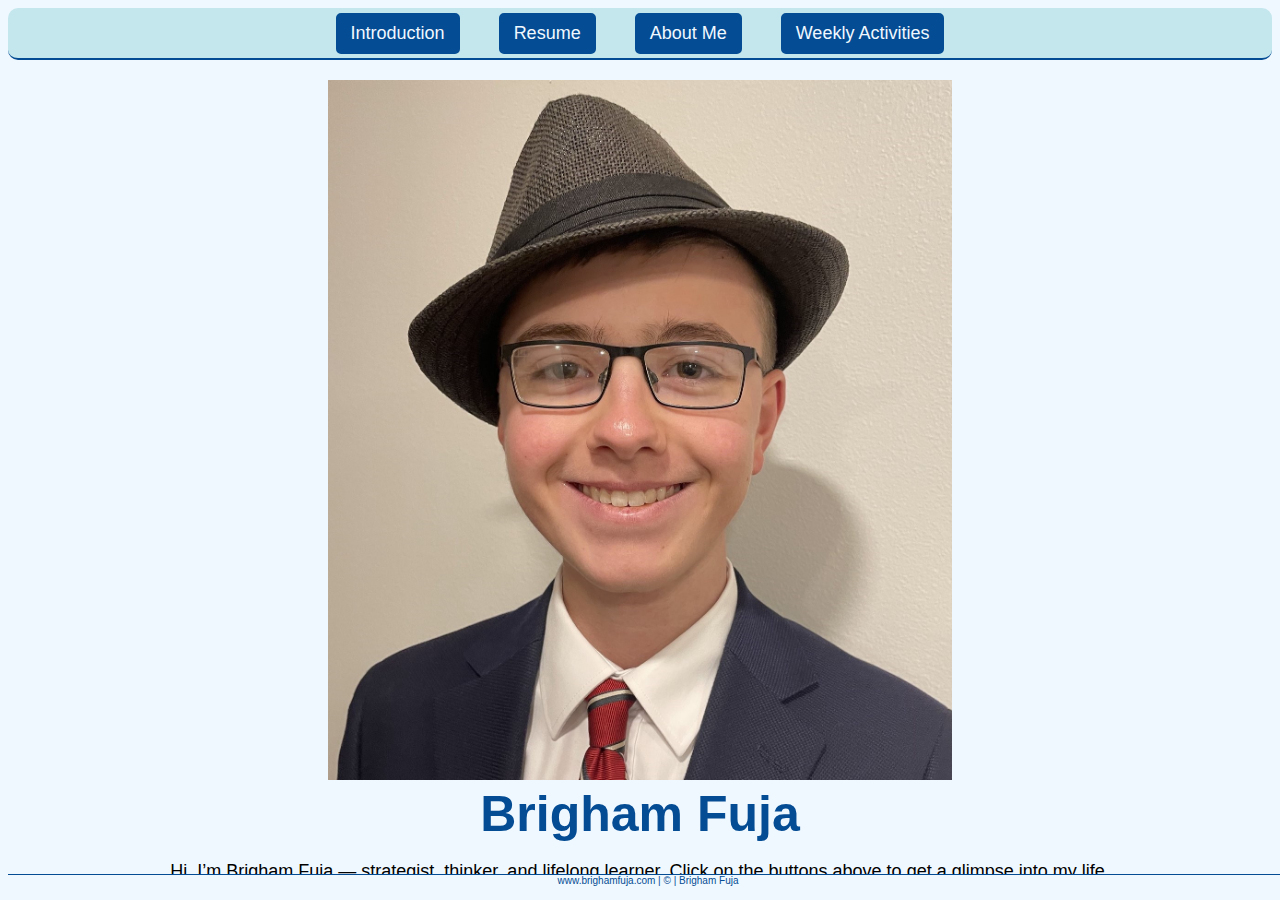
<file: index.html>
<!-- Brigham Fuja
    IS 201
    5/5/2025
-->

<!DOCTYPE html>
<html lang="en">
<head>
    <meta charset="UTF-8">
    <meta name="viewport" content="width=device-width, initial-scale=1.0">
    <title>Brigham Fuja</title>
    <link rel="stylesheet" href="Style/Style.CSS">
</head>
<body>

    <div class="navigationbar">
        <a href="#">Introduction</a>
        <a href="Pages/resume.html">Resume</a>
        <a href="Pages/aboutme.html">About Me</a>
        <a href="Pages/weeklyactivities.html">Weekly Activities</a>
    </div>

    <img src="Media/Brigham Formal Fedora.jpg" height="700px" alt="Brigham Wearing Fedora and Suit">

    <h1>Brigham Fuja</h1>
    <p style="text-align: center;"> Hi, I’m Brigham Fuja — strategist, thinker, and lifelong learner. Click on the buttons above to get a glimpse into my life.</p>

    <p class="footer">www.brighamfuja.com | &copy; | Brigham Fuja</p>
</body>
</html>
</file>
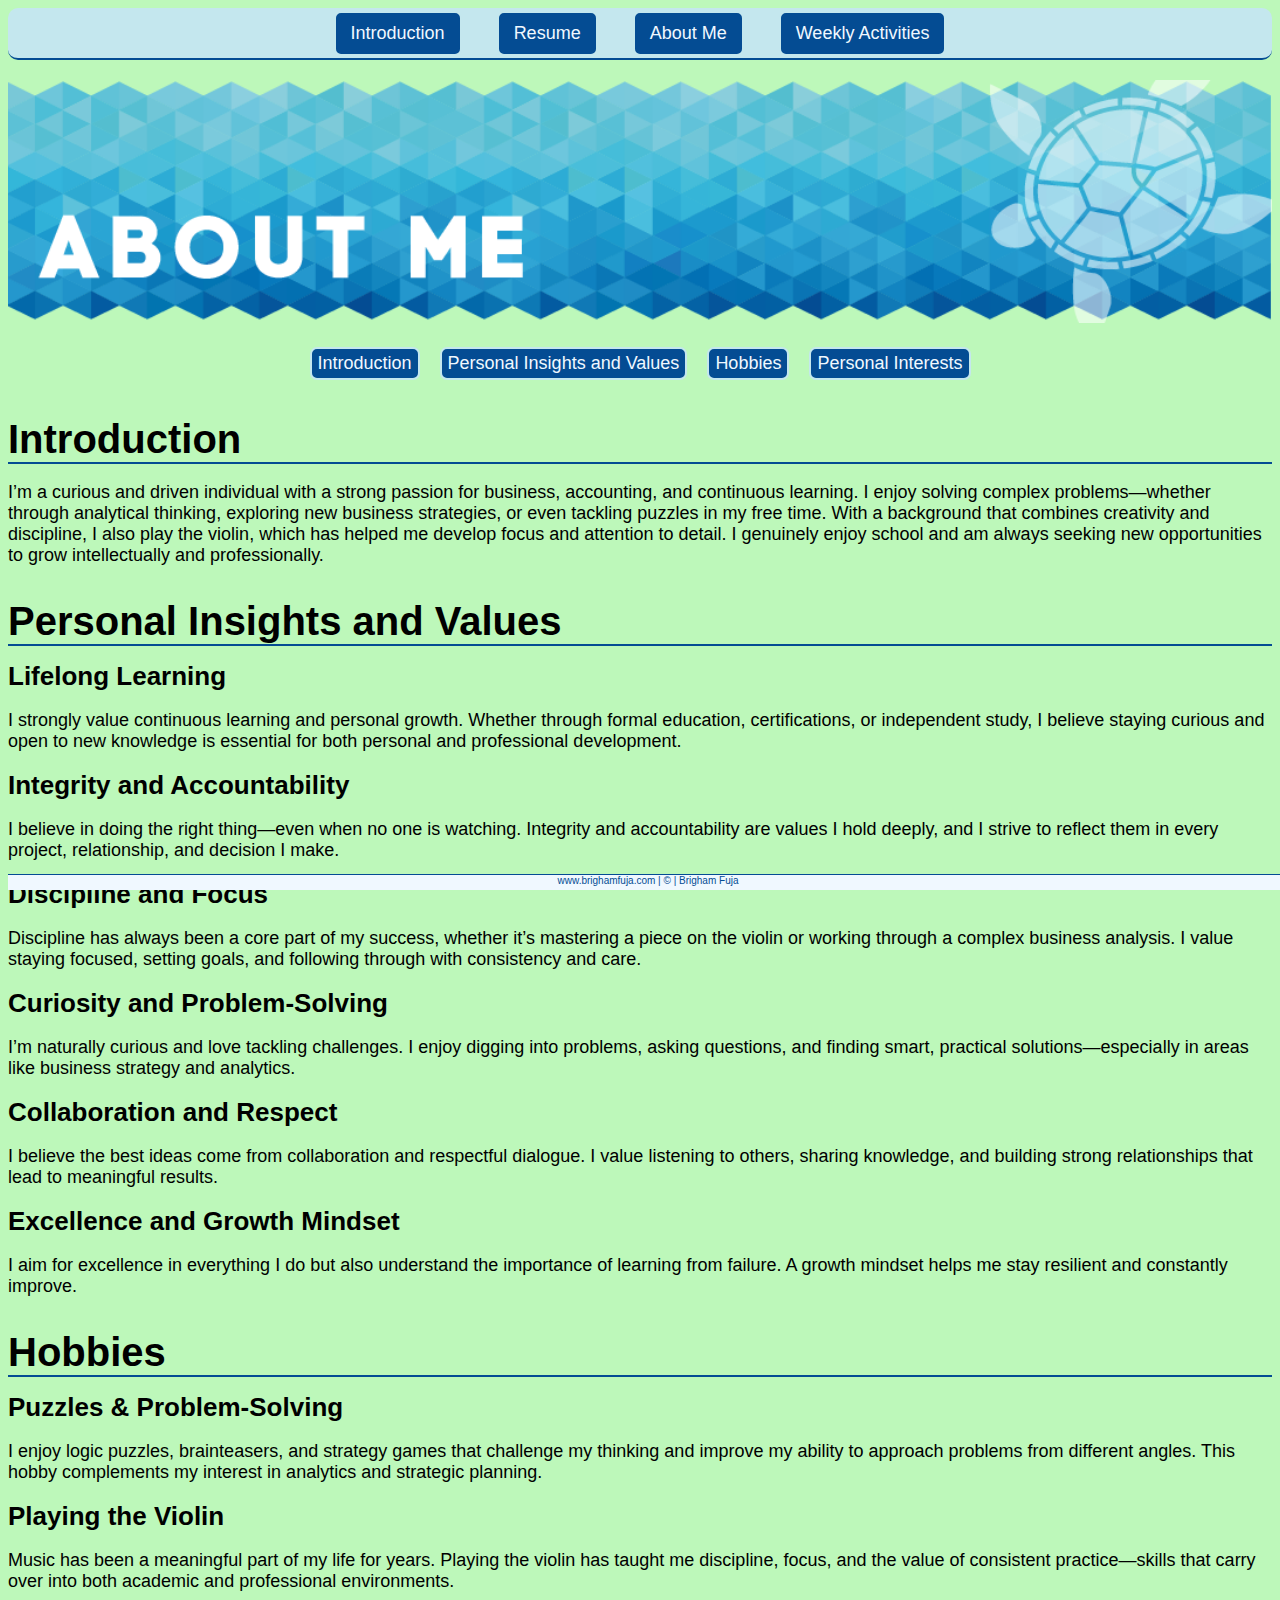
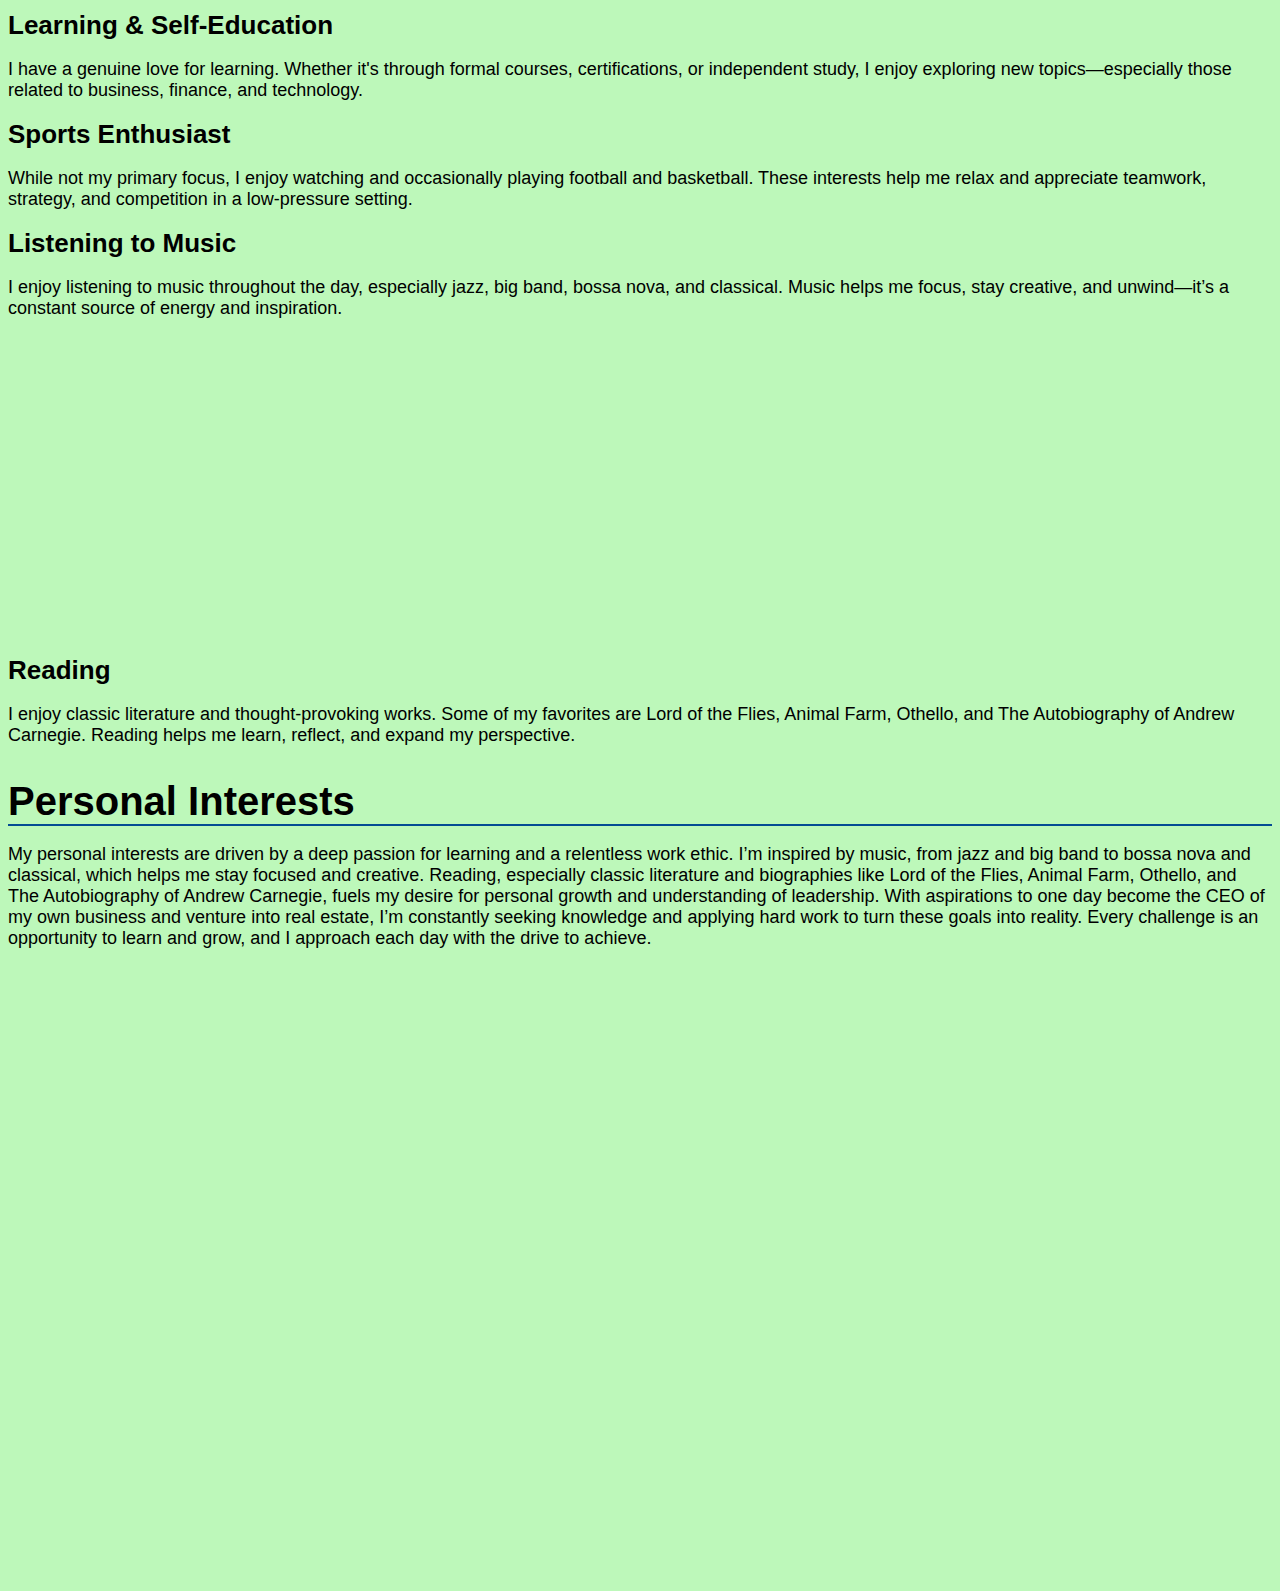
<file: aboutme.html>
<!DOCTYPE html>
<html lang="en">
<head>
    <meta charset="UTF-8">
    <meta name="viewport" content="width=device-width, initial-scale=1.0">
    <title>About Me</title>
    <link rel="stylesheet" href="../Style/Style.CSS">
</head>
<body class="bggreen">
    
    <div class="navigationbar">
        <a href="../index.html">Introduction</a>
        <a href="resume.html">Resume</a>
        <a href="#">About Me</a>
        <a href="weeklyactivities.html">Weekly Activities</a>
    </div>

    <img src="../Media/Amazing Blue About Me.png" width="100%" alt="about me blue banner with turtle">

    <div class="onpagebar" style="padding-top:20px;">
        <a href="#INTRO" class="onpagelinks">Introduction</a>
        <a href="#PIV" class="onpagelinks">Personal Insights and Values</a>
        <a href="#HOB" class="onpagelinks">Hobbies</a>
        <a href="#PI" class="onpagelinks">Personal Interests</a>
    </div>

    <h2 id="INTRO">Introduction</h2>
    <p>
        I’m a curious and driven individual with a strong passion for business, accounting, and continuous learning. I enjoy solving complex problems—whether through analytical thinking, exploring new business strategies, or even tackling puzzles in my free time. With a background that combines creativity and discipline, I also play the violin, which has helped me develop focus and attention to detail. I genuinely enjoy school and am always seeking new opportunities to grow intellectually and professionally.
    </p>

    <h2 id="PIV">Personal Insights and Values</h2>
    <h4>Lifelong Learning</h4>
    <p>
        I strongly value continuous learning and personal growth. Whether through formal education, certifications, or independent study, I believe staying curious and open to new knowledge is essential for both personal and professional development.
    </p>
    <h4>Integrity and Accountability</h4>
    <p>
        I believe in doing the right thing—even when no one is watching. Integrity and accountability are values I hold deeply, and I strive to reflect them in every project, relationship, and decision I make.
    </p>
    <h4>Discipline and Focus</h4>
    <p>
        Discipline has always been a core part of my success, whether it’s mastering a piece on the violin or working through a complex business analysis. I value staying focused, setting goals, and following through with consistency and care.
    </p>
    <h4>Curiosity and Problem-Solving</h4>
    <p>
        I’m naturally curious and love tackling challenges. I enjoy digging into problems, asking questions, and finding smart, practical solutions—especially in areas like business strategy and analytics.
    </p>
    <h4>Collaboration and Respect</h4>
    <p>
        I believe the best ideas come from collaboration and respectful dialogue. I value listening to others, sharing knowledge, and building strong relationships that lead to meaningful results.
    </p>
    <h4>Excellence and Growth Mindset</h4>
    <p>
        I aim for excellence in everything I do but also understand the importance of learning from failure. A growth mindset helps me stay resilient and constantly improve.
    </p>

    <h2 id="HOB">Hobbies</h2>
    <h4>Puzzles & Problem-Solving</h4>
    <p>
        I enjoy logic puzzles, brainteasers, and strategy games that challenge my thinking and improve my ability to approach problems from different angles. This hobby complements my interest in analytics and strategic planning.
    </p>
    <h4>Playing the Violin</h4>
    <p>
        Music has been a meaningful part of my life for years. Playing the violin has taught me discipline, focus, and the value of consistent practice—skills that carry over into both academic and professional environments.
    </p>
    <h4>Learning & Self-Education</h4>
    <p>
        I have a genuine love for learning. Whether it's through formal courses, certifications, or independent study, I enjoy exploring new topics—especially those related to business, finance, and technology.
    </p>
    <h4>Sports Enthusiast</h4>
    <p>
        While not my primary focus, I enjoy watching and occasionally playing football and basketball. These interests help me relax and appreciate teamwork, strategy, and competition in a low-pressure setting.
    </p>
    <h4>Listening to Music</h4>
    <p>
        I enjoy listening to music throughout the day, especially jazz, big band, bossa nova, and classical. Music helps me focus, stay creative, and unwind—it’s a constant source of energy and inspiration.
    </p>

    <iframe style="display: block; margin-left: auto; margin-right: auto; margin-top: 0;"width="560" height="315" src="https://www.youtube.com/embed/SLonqHOrzYo?si=gjG4v5dcQlb9a_wA" title="YouTube video player" frameborder="0" allow="accelerometer; autoplay; clipboard-write; encrypted-media; gyroscope; picture-in-picture; web-share" referrerpolicy="strict-origin-when-cross-origin" allowfullscreen></iframe>

    <h4>Reading</h4>
    <p>
        I enjoy classic literature and thought-provoking works. Some of my favorites are Lord of the Flies, Animal Farm, Othello, and The Autobiography of Andrew Carnegie. Reading helps me learn, reflect, and expand my perspective.
    </p>

    <h2 id="PI">Personal Interests</h2>
    <p>
        My personal interests are driven by a deep passion for learning and a relentless work ethic. I’m inspired by music, from jazz and big band to bossa nova and classical, which helps me stay focused and creative. Reading, especially classic literature and biographies like Lord of the Flies, Animal Farm, Othello, and The Autobiography of Andrew Carnegie, fuels my desire for personal growth and understanding of leadership. With aspirations to one day become the CEO of my own business and venture into real estate, I’m constantly seeking knowledge and applying hard work to turn these goals into reality. Every challenge is an opportunity to learn and grow, and I approach each day with the drive to achieve.
    </p>

    <p>&nbsp;</p>
    <p>&nbsp;</p>
    <p>&nbsp;</p>
    <p>&nbsp;</p>
    <p>&nbsp;</p>
    <p>&nbsp;</p>
    <p>&nbsp;</p>
    <p>&nbsp;</p>
    <p>&nbsp;</p>
    <p>&nbsp;</p>
    <p>&nbsp;</p>
    <p>&nbsp;</p>
    <p>&nbsp;</p>
    <p>&nbsp;</p>
    <p>&nbsp;</p>
    <p>&nbsp;</p>

    <p class="footer">www.brighamfuja.com | &copy; | Brigham Fuja</p>
</body>
</html>
</file>
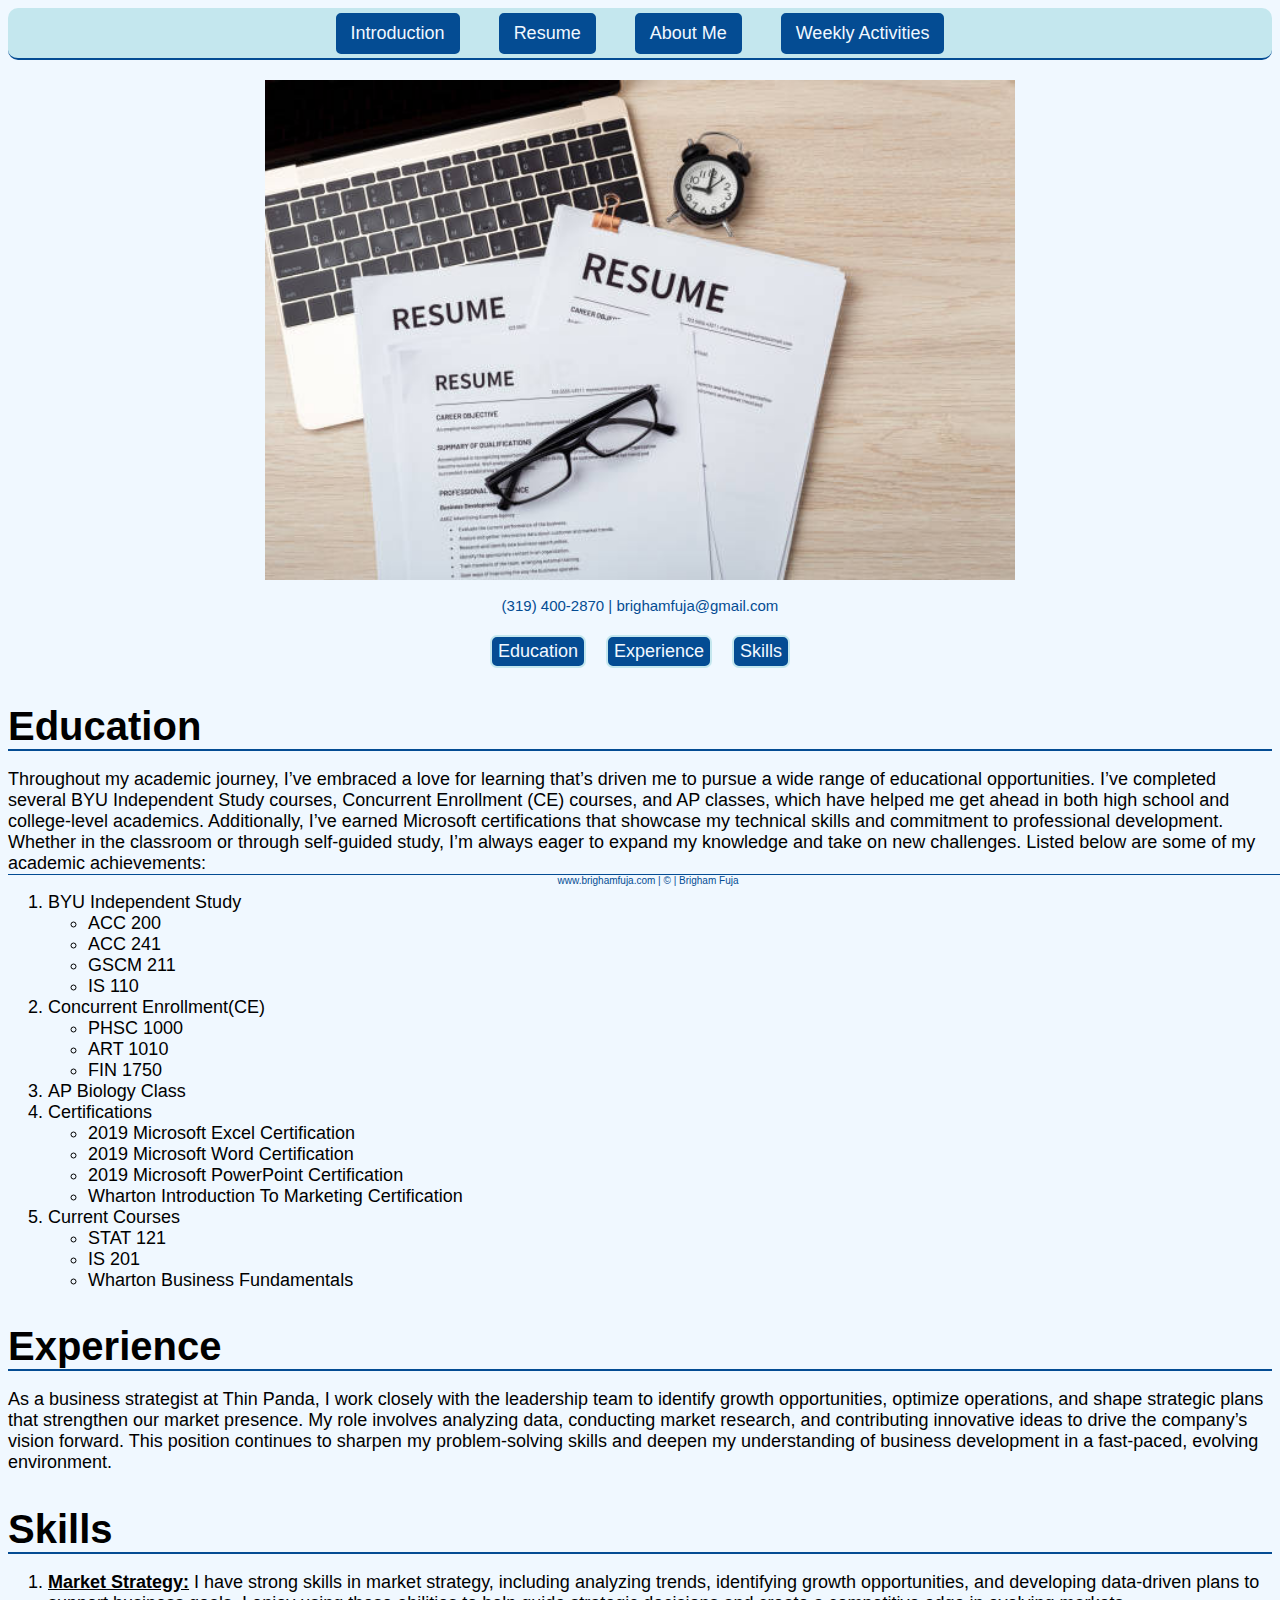
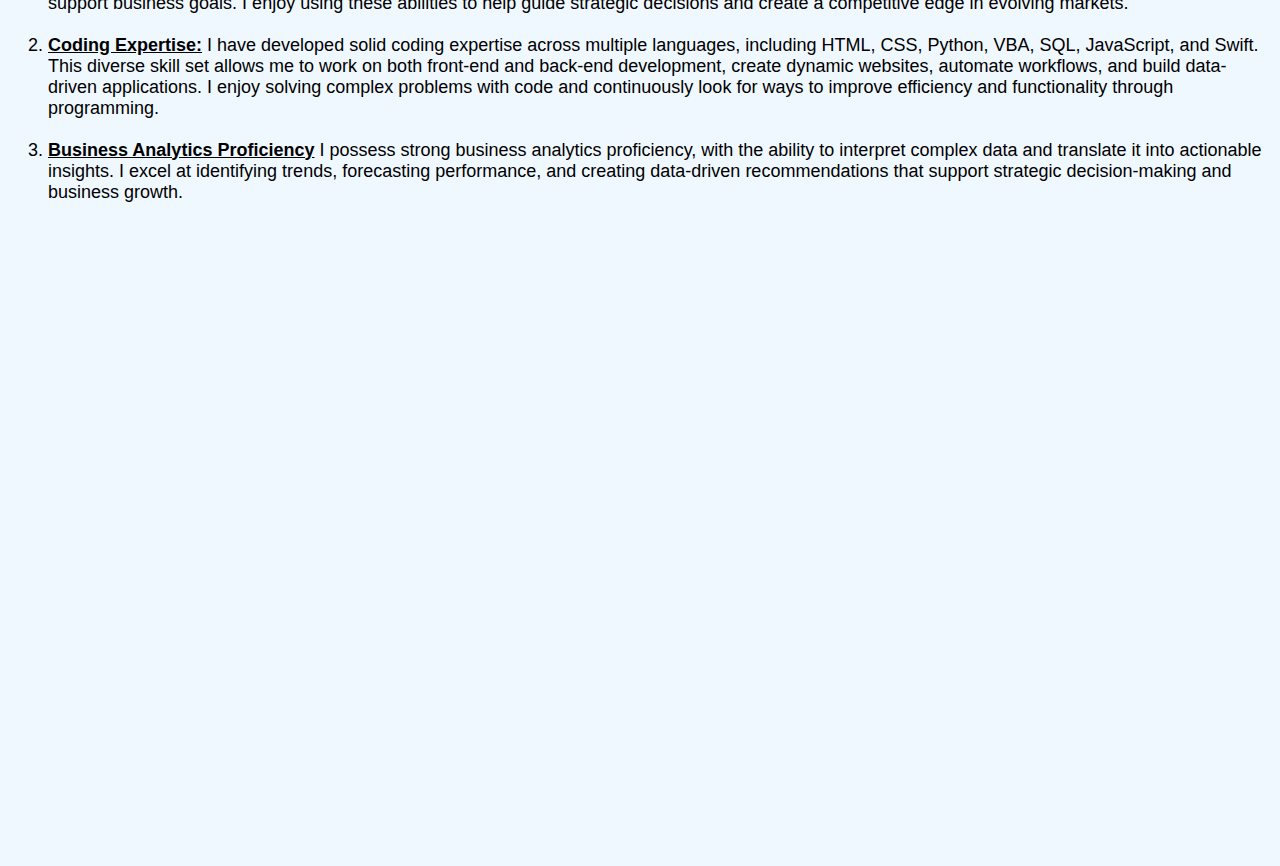
<file: resume.html>
<!DOCTYPE html>
<html lang="en">
<head>
    <meta charset="UTF-8">
    <meta name="viewport" content="width=device-width, initial-scale=1.0">
    <title>Resume</title>
    <link rel="stylesheet" href="../Style/Style.CSS">
</head>
<body>

    <div class="navigationbar">
        <a href="../index.html">Introduction</a>
        <a href="#">Resume</a>
        <a href="aboutme.html">About Me</a>
        <a href="weeklyactivities.html">Weekly Activities</a>
    </div>

    <img src="../Media/Resume Picture.jpg" height="500" alt="Manila Folder">

    <p class="contactinformation">(319) 400-2870 | brighamfuja@gmail.com</p>
    
    <div class="onpagebar">
        <a href="#EDU" class="onpagelinks">Education</a>
        <a href="#EXP" class="onpagelinks">Experience</a>
        <a href="#SKI" class="onpagelinks">Skills</a>
    </div>
    
    <h2 id="EDU">Education</h2>
    <p>
        Throughout my academic journey, I’ve embraced a love for learning that’s driven me to pursue a wide range of educational opportunities. I’ve completed several BYU Independent Study courses, Concurrent Enrollment (CE) courses, and AP classes, which have helped me get ahead in both high school and college-level academics. Additionally, I’ve earned Microsoft certifications that showcase my technical skills and commitment to professional development. Whether in the classroom or through self-guided study, I’m always eager to expand my knowledge and take on new challenges. Listed below are some of my academic achievements:
    </p>

    <ol>
        <li>BYU Independent Study</li>
            <ul>
                <li>ACC 200</li>
                <li>ACC 241</li>
                <li>GSCM 211</li>
                <li>IS 110</li>
            </ul>
        <li>Concurrent Enrollment(CE)</li>
            <ul>
                <li>PHSC 1000</li>
                <li>ART 1010</li>
                <li>FIN 1750</li>
            </ul>
        <li>AP Biology Class</li>
        <li>Certifications</li>
            <ul>
                <li>2019 Microsoft Excel Certification</li>
                <li>2019 Microsoft Word Certification</li>
                <li>2019 Microsoft PowerPoint Certification</li>
                <li>Wharton Introduction To Marketing Certification</li>
            </ul>
        <li>Current Courses</li>
            <ul>
                <li>STAT 121</li>
                <li>IS 201</li>
                <li>Wharton Business Fundamentals</li>
            </ul>
    </ol>

    <h2 id="EXP">Experience</h2>
    <p>
        As a business strategist at Thin Panda, I work closely with the leadership team to identify growth opportunities, optimize operations, and shape strategic plans that strengthen our market presence. My role involves analyzing data, conducting market research, and contributing innovative ideas to drive the company’s vision forward. This position continues to sharpen my problem-solving skills and deepen my understanding of business development in a fast-paced, evolving environment.
    </p>

    <h2 id="SKI">Skills</h2>
    <ol>
        <li><span style="font-weight: bold; text-decoration: underline;">Market Strategy:</span> I have strong skills in market strategy, including analyzing trends, identifying growth opportunities, and developing data-driven plans to support business goals. I enjoy using these abilities to help guide strategic decisions and create a competitive edge in evolving markets.</li><br>
        <li><span style="font-weight: bold; text-decoration: underline;">Coding Expertise:</span> I have developed solid coding expertise across multiple languages, including HTML, CSS, Python, VBA, SQL, JavaScript, and Swift. This diverse skill set allows me to work on both front-end and back-end development, create dynamic websites, automate workflows, and build data-driven applications. I enjoy solving complex problems with code and continuously look for ways to improve efficiency and functionality through programming.</li><br>
        <li><span style="font-weight: bold; text-decoration: underline;">Business Analytics Proficiency</span> I possess strong business analytics proficiency, with the ability to interpret complex data and translate it into actionable insights. I excel at identifying trends, forecasting performance, and creating data-driven recommendations that support strategic decision-making and business growth.</li><br>
    </ol>

    <p>&nbsp;</p>
    <p>&nbsp;</p>
    <p>&nbsp;</p>
    <p>&nbsp;</p>
    <p>&nbsp;</p>
    <p>&nbsp;</p>
    <p>&nbsp;</p>
    <p>&nbsp;</p>
    <p>&nbsp;</p>
    <p>&nbsp;</p>
    <p>&nbsp;</p>
    <p>&nbsp;</p>
    <p>&nbsp;</p>
    <p>&nbsp;</p>
    <p>&nbsp;</p>
    <p>&nbsp;</p>

    <p class="footer">www.brighamfuja.com | &copy; | Brigham Fuja</p>
</body>
</html>
</file>
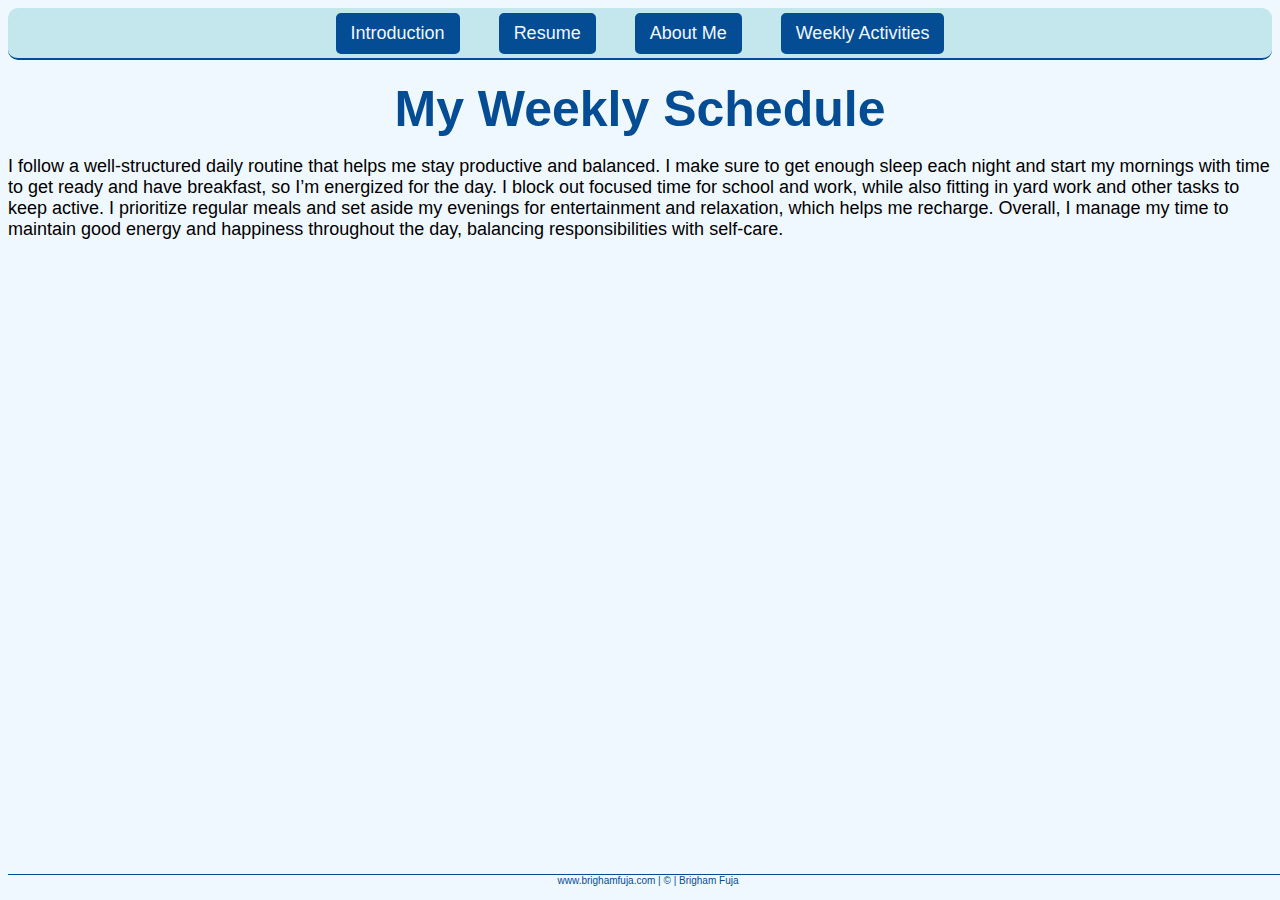
<file: weeklyactivities.html>
<!DOCTYPE html>
<html lang="en">
<head>
    <meta charset="UTF-8">
    <meta name="viewport" content="width=device-width, initial-scale=1.0">
    <title>Daily Schedule</title>
    <link rel="stylesheet" href="../Style/Style.CSS">
</head>
<body>

    <div class="navigationbar">
        <a href="../index.html">Introduction</a>
        <a href="resume.html">Resume</a>
        <a href="aboutme.html">About Me</a>
        <a href="#">Weekly Activities</a>
    </div>

    <h1>My Weekly Schedule</h1>

    <p>
        I follow a well-structured daily routine that helps me stay productive and balanced. I make sure to get enough sleep each night and start my mornings with time to get ready and have breakfast, so I’m energized for the day. I block out focused time for school and work, while also fitting in yard work and other tasks to keep active. I prioritize regular meals and set aside my evenings for entertainment and relaxation, which helps me recharge. Overall, I manage my time to maintain good energy and happiness throughout the day, balancing responsibilities with self-care.
    </p>

    <div class='tableauPlaceholder' id='viz1749330416640' style='position: relative'>
        <noscript>
            <a href='#'>
                <img alt='Weekly Schedule ' src='https:&#47;&#47;public.tableau.com&#47;static&#47;images&#47;We&#47;WeeklySchedule_17493302411110&#47;WeeklySchedule&#47;1_rss.png' style='border: none' />
            </a>
        </noscript>
        <object class='tableauViz'  style='display:none;'><param name='host_url' value='https%3A%2F%2Fpublic.tableau.com%2F' /> 
            <param name='embed_code_version' value='3' /> <param name='site_root' value='' />
            <param name='name' value='WeeklySchedule_17493302411110&#47;WeeklySchedule' />
            <param name='tabs' value='no' /><param name='toolbar' value='yes' />
            <param name='static_image' value='https:&#47;&#47;public.tableau.com&#47;static&#47;images&#47;We&#47;WeeklySchedule_17493302411110&#47;WeeklySchedule&#47;1.png' />
            <param name='animate_transition' value='yes' /><param name='display_static_image' value='yes' />
            <param name='display_spinner' value='yes' /><param name='display_overlay' value='yes' />
            <param name='display_count' value='yes' /><param name='language' value='en-US' />
            <param name='filter' value='publish=yes' />
        </object>
    </div>                
    <script type='text/javascript'>                    
        var divElement = document.getElementById('viz1749330416640');                    
        var vizElement = divElement.getElementsByTagName('object')[0];                    
        vizElement.style.width='100%';vizElement.style.height=(divElement.offsetWidth*0.75)+'px';                    
        var scriptElement = document.createElement('script');                    
        scriptElement.src = 'https://public.tableau.com/javascripts/api/viz_v1.js';                    
        vizElement.parentNode.insertBefore(scriptElement, vizElement);                
    </script>
</div>

<br>
<br>

    <p class="footer">www.brighamfuja.com | &copy; | Brigham Fuja</p>
</body>
</html>
</file>
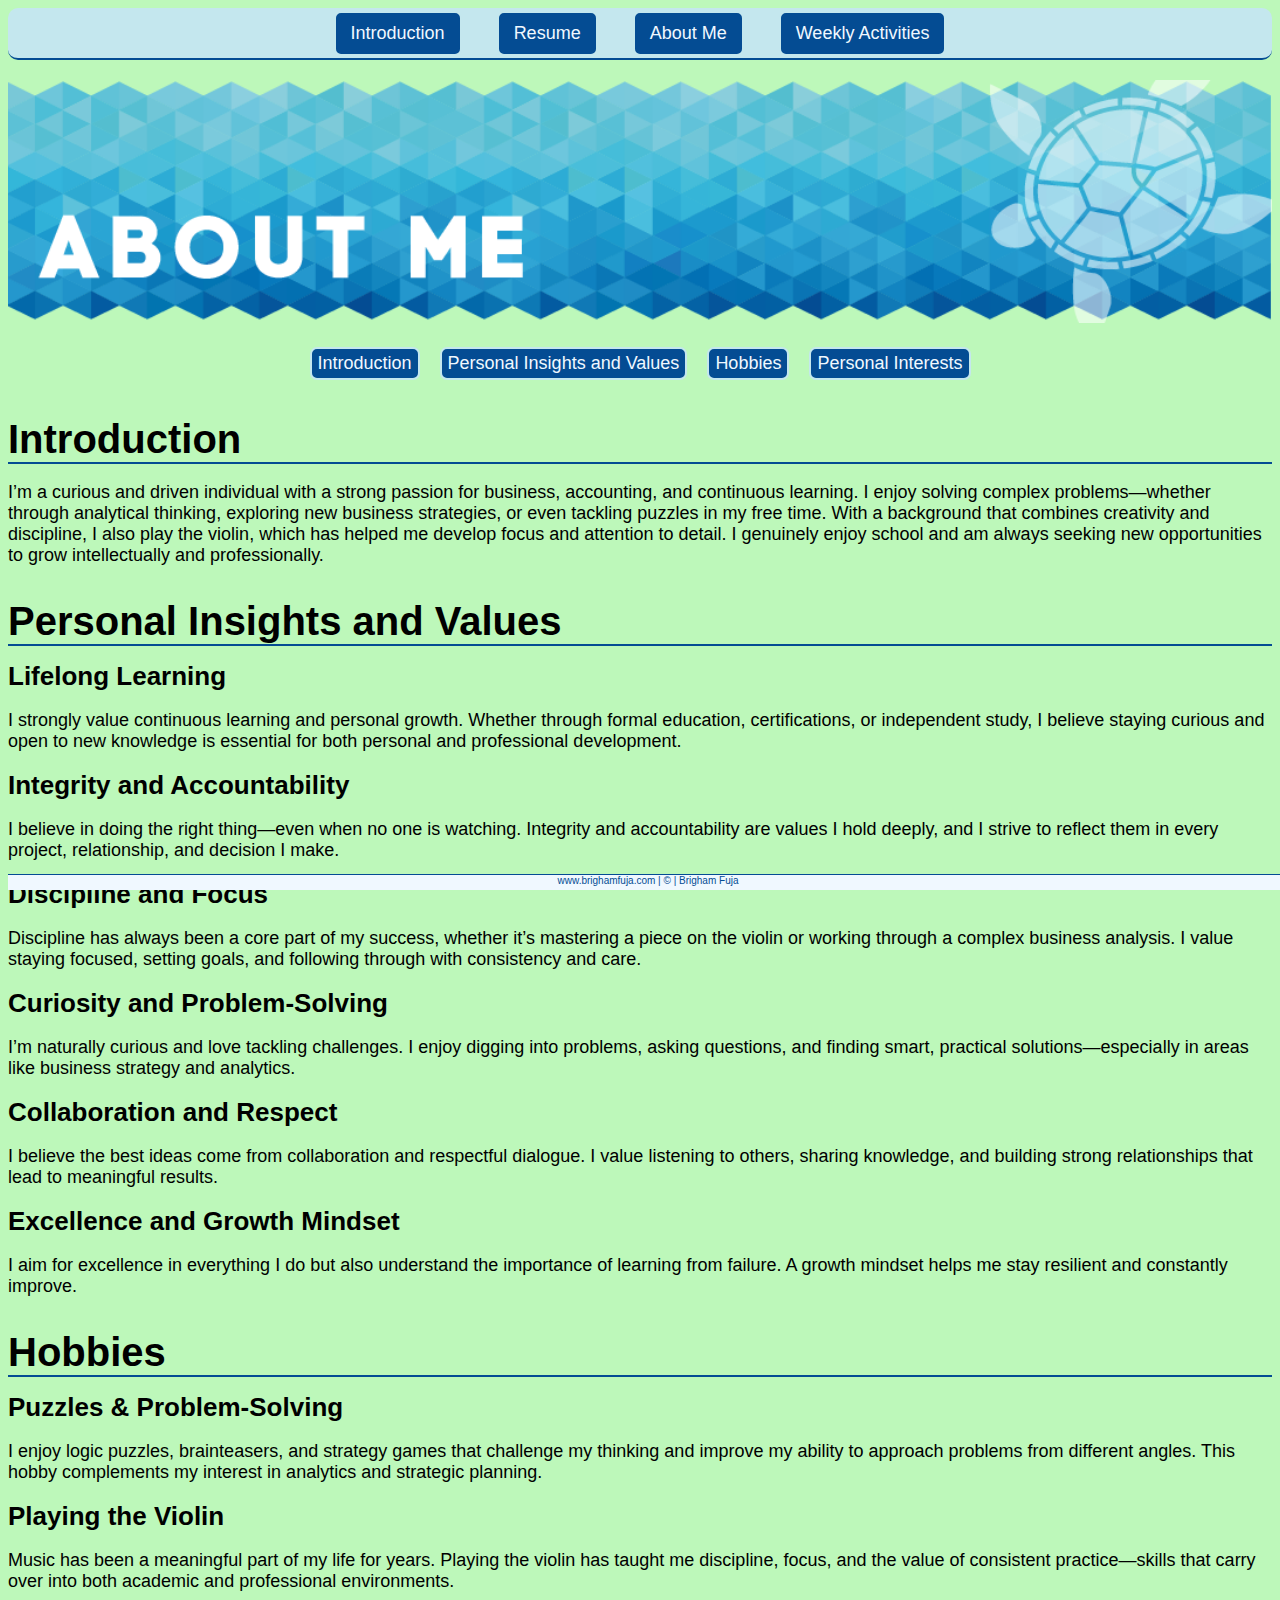
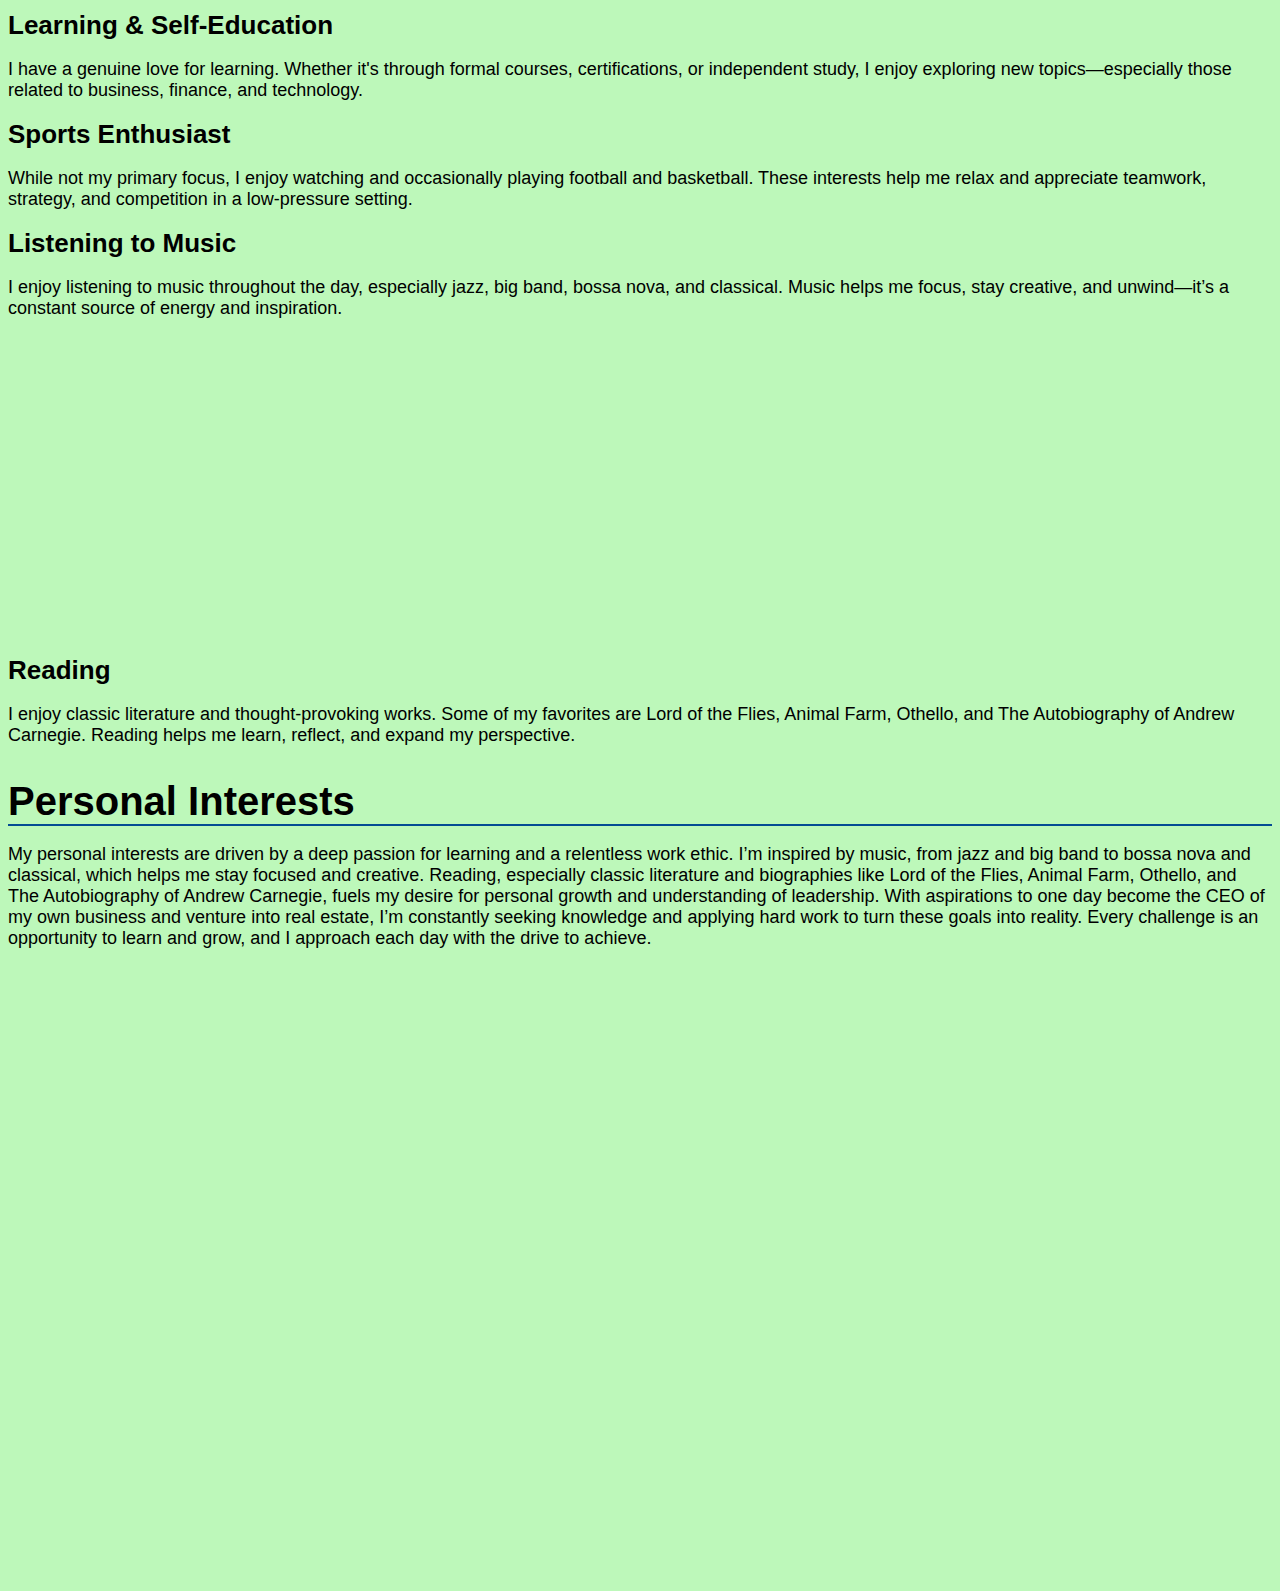
<file: Pages/aboutme.html>
<!DOCTYPE html>
<html lang="en">
<head>
    <meta charset="UTF-8">
    <meta name="viewport" content="width=device-width, initial-scale=1.0">
    <title>About Me</title>
    <link rel="stylesheet" href="../Style/Style.CSS">
</head>
<body class="bggreen">
    
    <div class="navigationbar">
        <a href="../index.html">Introduction</a>
        <a href="resume.html">Resume</a>
        <a href="#">About Me</a>
        <a href="weeklyactivities.html">Weekly Activities</a>
    </div>

    <img src="../Media/Amazing Blue About Me.png" width="100%" alt="about me blue banner with turtle">

    <div class="onpagebar" style="padding-top:20px;">
        <a href="#INTRO" class="onpagelinks">Introduction</a>
        <a href="#PIV" class="onpagelinks">Personal Insights and Values</a>
        <a href="#HOB" class="onpagelinks">Hobbies</a>
        <a href="#PI" class="onpagelinks">Personal Interests</a>
    </div>

    <h2 id="INTRO">Introduction</h2>
    <p>
        I’m a curious and driven individual with a strong passion for business, accounting, and continuous learning. I enjoy solving complex problems—whether through analytical thinking, exploring new business strategies, or even tackling puzzles in my free time. With a background that combines creativity and discipline, I also play the violin, which has helped me develop focus and attention to detail. I genuinely enjoy school and am always seeking new opportunities to grow intellectually and professionally.
    </p>

    <h2 id="PIV">Personal Insights and Values</h2>
    <h4>Lifelong Learning</h4>
    <p>
        I strongly value continuous learning and personal growth. Whether through formal education, certifications, or independent study, I believe staying curious and open to new knowledge is essential for both personal and professional development.
    </p>
    <h4>Integrity and Accountability</h4>
    <p>
        I believe in doing the right thing—even when no one is watching. Integrity and accountability are values I hold deeply, and I strive to reflect them in every project, relationship, and decision I make.
    </p>
    <h4>Discipline and Focus</h4>
    <p>
        Discipline has always been a core part of my success, whether it’s mastering a piece on the violin or working through a complex business analysis. I value staying focused, setting goals, and following through with consistency and care.
    </p>
    <h4>Curiosity and Problem-Solving</h4>
    <p>
        I’m naturally curious and love tackling challenges. I enjoy digging into problems, asking questions, and finding smart, practical solutions—especially in areas like business strategy and analytics.
    </p>
    <h4>Collaboration and Respect</h4>
    <p>
        I believe the best ideas come from collaboration and respectful dialogue. I value listening to others, sharing knowledge, and building strong relationships that lead to meaningful results.
    </p>
    <h4>Excellence and Growth Mindset</h4>
    <p>
        I aim for excellence in everything I do but also understand the importance of learning from failure. A growth mindset helps me stay resilient and constantly improve.
    </p>

    <h2 id="HOB">Hobbies</h2>
    <h4>Puzzles & Problem-Solving</h4>
    <p>
        I enjoy logic puzzles, brainteasers, and strategy games that challenge my thinking and improve my ability to approach problems from different angles. This hobby complements my interest in analytics and strategic planning.
    </p>
    <h4>Playing the Violin</h4>
    <p>
        Music has been a meaningful part of my life for years. Playing the violin has taught me discipline, focus, and the value of consistent practice—skills that carry over into both academic and professional environments.
    </p>
    <h4>Learning & Self-Education</h4>
    <p>
        I have a genuine love for learning. Whether it's through formal courses, certifications, or independent study, I enjoy exploring new topics—especially those related to business, finance, and technology.
    </p>
    <h4>Sports Enthusiast</h4>
    <p>
        While not my primary focus, I enjoy watching and occasionally playing football and basketball. These interests help me relax and appreciate teamwork, strategy, and competition in a low-pressure setting.
    </p>
    <h4>Listening to Music</h4>
    <p>
        I enjoy listening to music throughout the day, especially jazz, big band, bossa nova, and classical. Music helps me focus, stay creative, and unwind—it’s a constant source of energy and inspiration.
    </p>

    <iframe style="display: block; margin-left: auto; margin-right: auto; margin-top: 0;"width="560" height="315" src="https://www.youtube.com/embed/SLonqHOrzYo?si=gjG4v5dcQlb9a_wA" title="YouTube video player" frameborder="0" allow="accelerometer; autoplay; clipboard-write; encrypted-media; gyroscope; picture-in-picture; web-share" referrerpolicy="strict-origin-when-cross-origin" allowfullscreen></iframe>

    <h4>Reading</h4>
    <p>
        I enjoy classic literature and thought-provoking works. Some of my favorites are Lord of the Flies, Animal Farm, Othello, and The Autobiography of Andrew Carnegie. Reading helps me learn, reflect, and expand my perspective.
    </p>

    <h2 id="PI">Personal Interests</h2>
    <p>
        My personal interests are driven by a deep passion for learning and a relentless work ethic. I’m inspired by music, from jazz and big band to bossa nova and classical, which helps me stay focused and creative. Reading, especially classic literature and biographies like Lord of the Flies, Animal Farm, Othello, and The Autobiography of Andrew Carnegie, fuels my desire for personal growth and understanding of leadership. With aspirations to one day become the CEO of my own business and venture into real estate, I’m constantly seeking knowledge and applying hard work to turn these goals into reality. Every challenge is an opportunity to learn and grow, and I approach each day with the drive to achieve.
    </p>

    <p>&nbsp;</p>
    <p>&nbsp;</p>
    <p>&nbsp;</p>
    <p>&nbsp;</p>
    <p>&nbsp;</p>
    <p>&nbsp;</p>
    <p>&nbsp;</p>
    <p>&nbsp;</p>
    <p>&nbsp;</p>
    <p>&nbsp;</p>
    <p>&nbsp;</p>
    <p>&nbsp;</p>
    <p>&nbsp;</p>
    <p>&nbsp;</p>
    <p>&nbsp;</p>
    <p>&nbsp;</p>

    <p class="footer">www.brighamfuja.com | &copy; | Brigham Fuja</p>
</body>
</html>
</file>
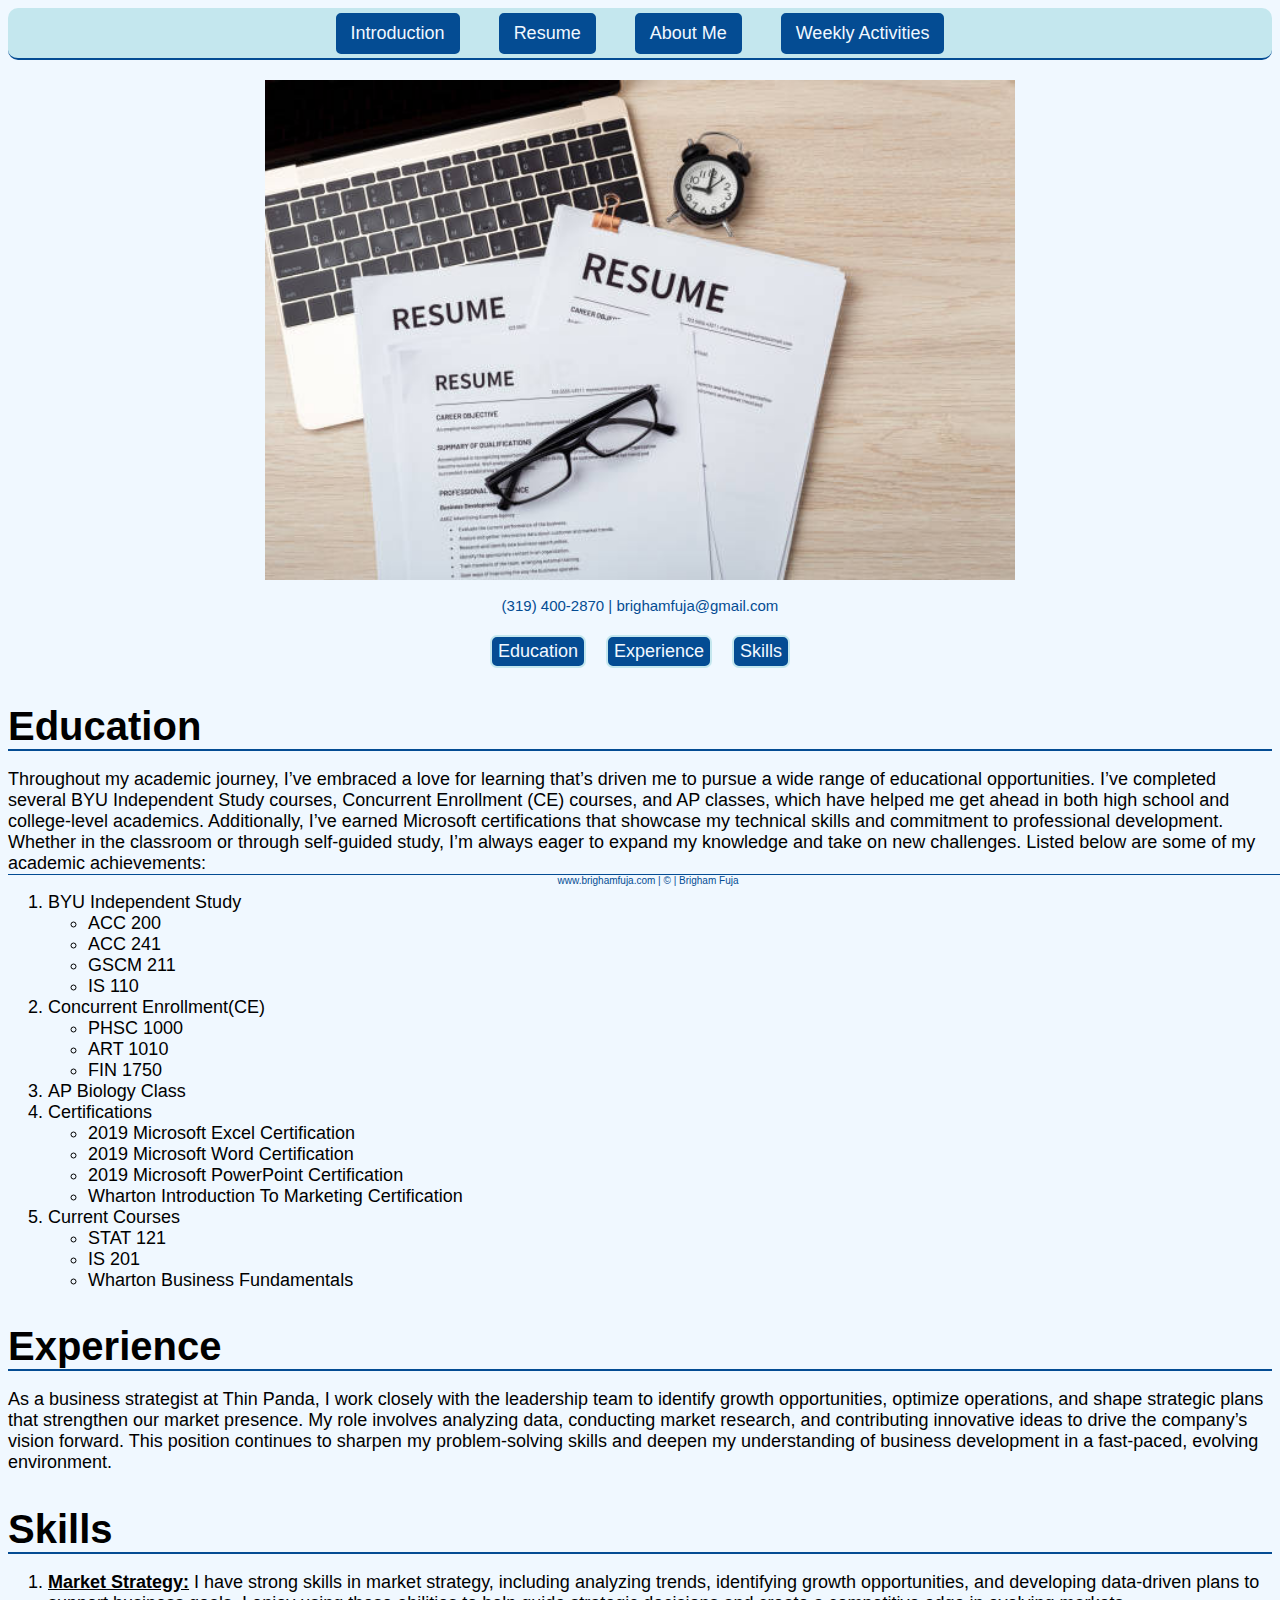
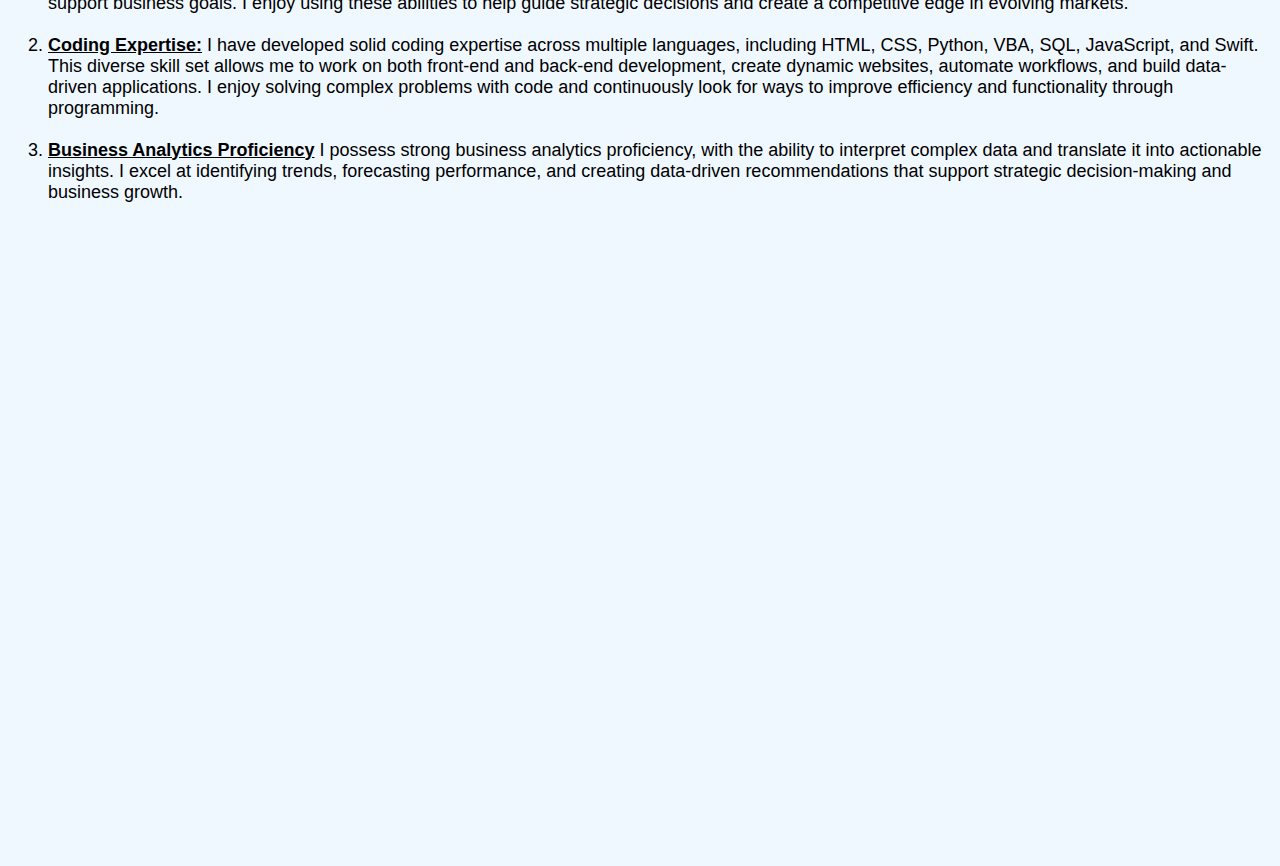
<file: Pages/resume.html>
<!DOCTYPE html>
<html lang="en">
<head>
    <meta charset="UTF-8">
    <meta name="viewport" content="width=device-width, initial-scale=1.0">
    <title>Resume</title>
    <link rel="stylesheet" href="../Style/Style.CSS">
</head>
<body>

    <div class="navigationbar">
        <a href="../index.html">Introduction</a>
        <a href="#">Resume</a>
        <a href="aboutme.html">About Me</a>
        <a href="weeklyactivities.html">Weekly Activities</a>
    </div>

    <img src="../Media/Resume Picture.jpg" height="500" alt="Manila Folder">

    <p class="contactinformation">(319) 400-2870 | brighamfuja@gmail.com</p>
    
    <div class="onpagebar">
        <a href="#EDU" class="onpagelinks">Education</a>
        <a href="#EXP" class="onpagelinks">Experience</a>
        <a href="#SKI" class="onpagelinks">Skills</a>
    </div>
    
    <h2 id="EDU">Education</h2>
    <p>
        Throughout my academic journey, I’ve embraced a love for learning that’s driven me to pursue a wide range of educational opportunities. I’ve completed several BYU Independent Study courses, Concurrent Enrollment (CE) courses, and AP classes, which have helped me get ahead in both high school and college-level academics. Additionally, I’ve earned Microsoft certifications that showcase my technical skills and commitment to professional development. Whether in the classroom or through self-guided study, I’m always eager to expand my knowledge and take on new challenges. Listed below are some of my academic achievements:
    </p>

    <ol>
        <li>BYU Independent Study</li>
            <ul>
                <li>ACC 200</li>
                <li>ACC 241</li>
                <li>GSCM 211</li>
                <li>IS 110</li>
            </ul>
        <li>Concurrent Enrollment(CE)</li>
            <ul>
                <li>PHSC 1000</li>
                <li>ART 1010</li>
                <li>FIN 1750</li>
            </ul>
        <li>AP Biology Class</li>
        <li>Certifications</li>
            <ul>
                <li>2019 Microsoft Excel Certification</li>
                <li>2019 Microsoft Word Certification</li>
                <li>2019 Microsoft PowerPoint Certification</li>
                <li>Wharton Introduction To Marketing Certification</li>
            </ul>
        <li>Current Courses</li>
            <ul>
                <li>STAT 121</li>
                <li>IS 201</li>
                <li>Wharton Business Fundamentals</li>
            </ul>
    </ol>

    <h2 id="EXP">Experience</h2>
    <p>
        As a business strategist at Thin Panda, I work closely with the leadership team to identify growth opportunities, optimize operations, and shape strategic plans that strengthen our market presence. My role involves analyzing data, conducting market research, and contributing innovative ideas to drive the company’s vision forward. This position continues to sharpen my problem-solving skills and deepen my understanding of business development in a fast-paced, evolving environment.
    </p>

    <h2 id="SKI">Skills</h2>
    <ol>
        <li><span style="font-weight: bold; text-decoration: underline;">Market Strategy:</span> I have strong skills in market strategy, including analyzing trends, identifying growth opportunities, and developing data-driven plans to support business goals. I enjoy using these abilities to help guide strategic decisions and create a competitive edge in evolving markets.</li><br>
        <li><span style="font-weight: bold; text-decoration: underline;">Coding Expertise:</span> I have developed solid coding expertise across multiple languages, including HTML, CSS, Python, VBA, SQL, JavaScript, and Swift. This diverse skill set allows me to work on both front-end and back-end development, create dynamic websites, automate workflows, and build data-driven applications. I enjoy solving complex problems with code and continuously look for ways to improve efficiency and functionality through programming.</li><br>
        <li><span style="font-weight: bold; text-decoration: underline;">Business Analytics Proficiency</span> I possess strong business analytics proficiency, with the ability to interpret complex data and translate it into actionable insights. I excel at identifying trends, forecasting performance, and creating data-driven recommendations that support strategic decision-making and business growth.</li><br>
    </ol>

    <p>&nbsp;</p>
    <p>&nbsp;</p>
    <p>&nbsp;</p>
    <p>&nbsp;</p>
    <p>&nbsp;</p>
    <p>&nbsp;</p>
    <p>&nbsp;</p>
    <p>&nbsp;</p>
    <p>&nbsp;</p>
    <p>&nbsp;</p>
    <p>&nbsp;</p>
    <p>&nbsp;</p>
    <p>&nbsp;</p>
    <p>&nbsp;</p>
    <p>&nbsp;</p>
    <p>&nbsp;</p>

    <p class="footer">www.brighamfuja.com | &copy; | Brigham Fuja</p>
</body>
</html>
</file>
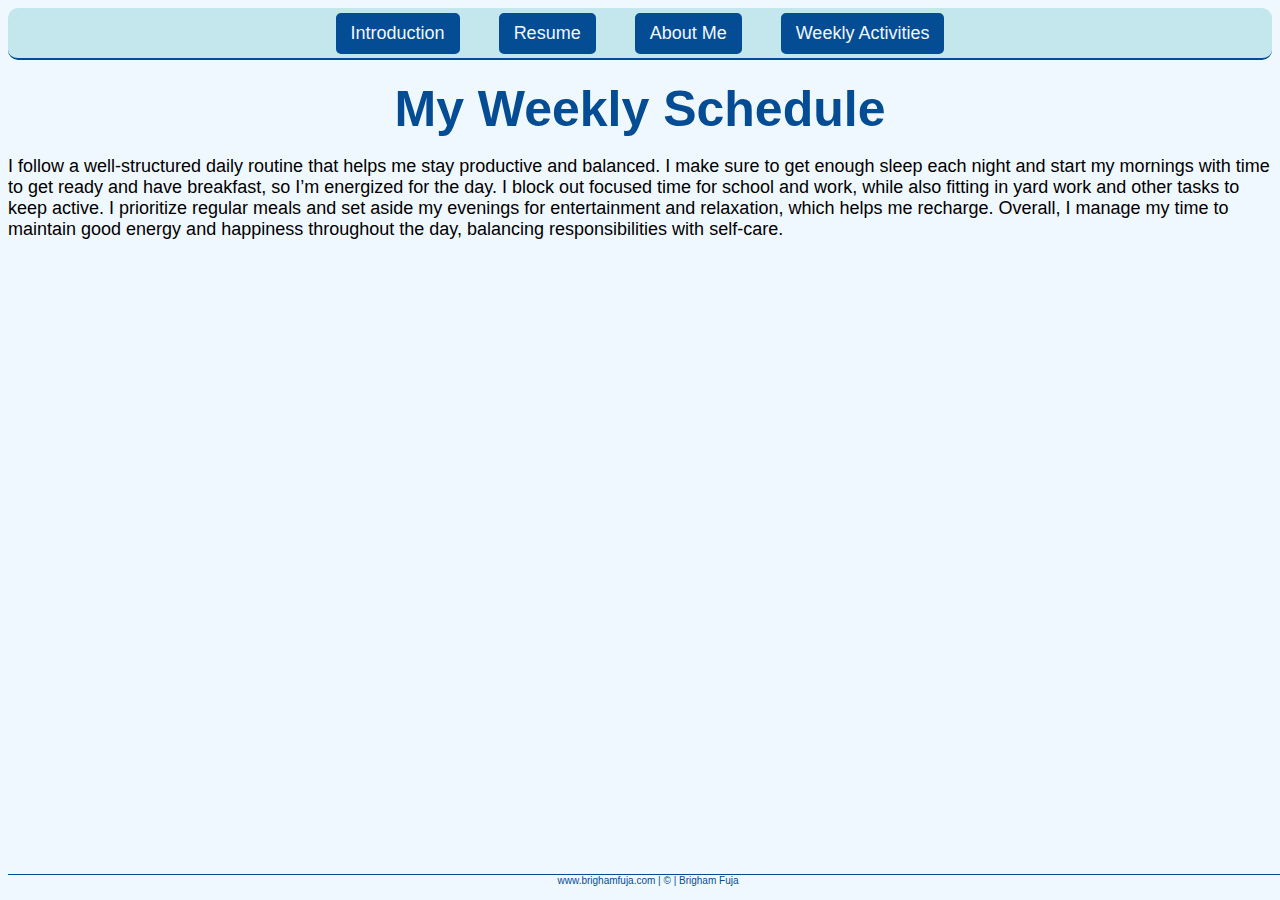
<file: Pages/weeklyactivities.html>
<!DOCTYPE html>
<html lang="en">
<head>
    <meta charset="UTF-8">
    <meta name="viewport" content="width=device-width, initial-scale=1.0">
    <title>Daily Schedule</title>
    <link rel="stylesheet" href="../Style/Style.CSS">
</head>
<body>

    <div class="navigationbar">
        <a href="../index.html">Introduction</a>
        <a href="resume.html">Resume</a>
        <a href="aboutme.html">About Me</a>
        <a href="#">Weekly Activities</a>
    </div>

    <h1>My Weekly Schedule</h1>

    <p>
        I follow a well-structured daily routine that helps me stay productive and balanced. I make sure to get enough sleep each night and start my mornings with time to get ready and have breakfast, so I’m energized for the day. I block out focused time for school and work, while also fitting in yard work and other tasks to keep active. I prioritize regular meals and set aside my evenings for entertainment and relaxation, which helps me recharge. Overall, I manage my time to maintain good energy and happiness throughout the day, balancing responsibilities with self-care.
    </p>

    <div class='tableauPlaceholder' id='viz1749330416640' style='position: relative'>
        <noscript>
            <a href='#'>
                <img alt='Weekly Schedule ' src='https:&#47;&#47;public.tableau.com&#47;static&#47;images&#47;We&#47;WeeklySchedule_17493302411110&#47;WeeklySchedule&#47;1_rss.png' style='border: none' />
            </a>
        </noscript>
        <object class='tableauViz'  style='display:none;'><param name='host_url' value='https%3A%2F%2Fpublic.tableau.com%2F' /> 
            <param name='embed_code_version' value='3' /> <param name='site_root' value='' />
            <param name='name' value='WeeklySchedule_17493302411110&#47;WeeklySchedule' />
            <param name='tabs' value='no' /><param name='toolbar' value='yes' />
            <param name='static_image' value='https:&#47;&#47;public.tableau.com&#47;static&#47;images&#47;We&#47;WeeklySchedule_17493302411110&#47;WeeklySchedule&#47;1.png' />
            <param name='animate_transition' value='yes' /><param name='display_static_image' value='yes' />
            <param name='display_spinner' value='yes' /><param name='display_overlay' value='yes' />
            <param name='display_count' value='yes' /><param name='language' value='en-US' />
            <param name='filter' value='publish=yes' />
        </object>
    </div>                
    <script type='text/javascript'>                    
        var divElement = document.getElementById('viz1749330416640');                    
        var vizElement = divElement.getElementsByTagName('object')[0];                    
        vizElement.style.width='100%';vizElement.style.height=(divElement.offsetWidth*0.75)+'px';                    
        var scriptElement = document.createElement('script');                    
        scriptElement.src = 'https://public.tableau.com/javascripts/api/viz_v1.js';                    
        vizElement.parentNode.insertBefore(scriptElement, vizElement);                
    </script>
</div>

<br>
<br>

    <p class="footer">www.brighamfuja.com | &copy; | Brigham Fuja</p>
</body>
</html>
</file>
<file: Style/Style.CSS>
body{
    font-family: 'Segoe UI', Tahoma, Geneva, Verdana, sans-serif;
    background-color: aliceblue;
    font-size: 18px;
}

h1{
    color: #044c93;
    margin-bottom: 10px;
    margin-top:5px;
    font-size: 50px;
    text-align: center;
}

h2{
    font-size: 40px;
    margin-bottom: 15px;
    border-bottom: 2px solid #044c93;
}

h4{
    font-size: 26px;
    margin-top: 3px;
    margin-bottom: 3px;
}

img{
    display: block;
    margin: auto;
}

a{
    color: aliceblue;
    text-decoration: none;
    background-color: #044c93;
    padding: 10px 15px;
    border-radius: 7px;
    border: 2px solid #c4e7ee;
}

a:hover{
    border-color: #044c93;
    color: #044c93;
    background-color: aliceblue;
}


.navigationbar{
    position: sticky;
    top: 0%;
    width: 100%;
    height: 50px;
    align-items: center;
    justify-content: center;
    z-index: 1000;
    border-bottom: solid 2px #044c93;
    display: flex;
    gap: 35px;
    margin-bottom: 20px;
    background-color: #c4e7ee;
    border-radius: 10px;
}

.onpagelinks{
    color: aliceblue;
    font-size: 18px;
    text-decoration: none;
    background-color: #044c93;
    padding: 4px 6px;
    border-radius: 7px;
    border: 2px solid #c4e7ee;
}

.onpagebar{
    position: static;
    top: 50px;
    width: 100%;
    height: 40px;
    align-items: center;
    justify-content: center;
    z-index: 1000;
    border: none;
    display: flex;
    flex-wrap: wrap;
    gap: 20px;
    margin-bottom: 10px;
    border-radius: 10px;
}

.contactinformation{
    text-align: center;
    font-size: 15px;
    color:#044c93;
    padding-top: 2px;
    padding-bottom: 2px;
}

.footer{
    bottom: 0px;
    height: 15px;
    justify-content: middle;
    width: 100%;
    font-size: 10px;
    text-align: center;
    position: fixed;
    border-top: 1px solid #044c93;
    color: #044c93;
    background-color: aliceblue;
}

h2:target:before{
    content:"";
    display:block;
    height: 50px;
    margin: -50px 0 0;
}

.video-container {
    display: flex;
    justify-content: center;
    align-items: center;
    height: 100vh;
  }
  
  .video-container iframe {
    width: 560px;
    height: 315px;
    max-width: 100%;
  }
  
  .bggreen{
    background-color:#bdf8ba ;
  }
</file>
